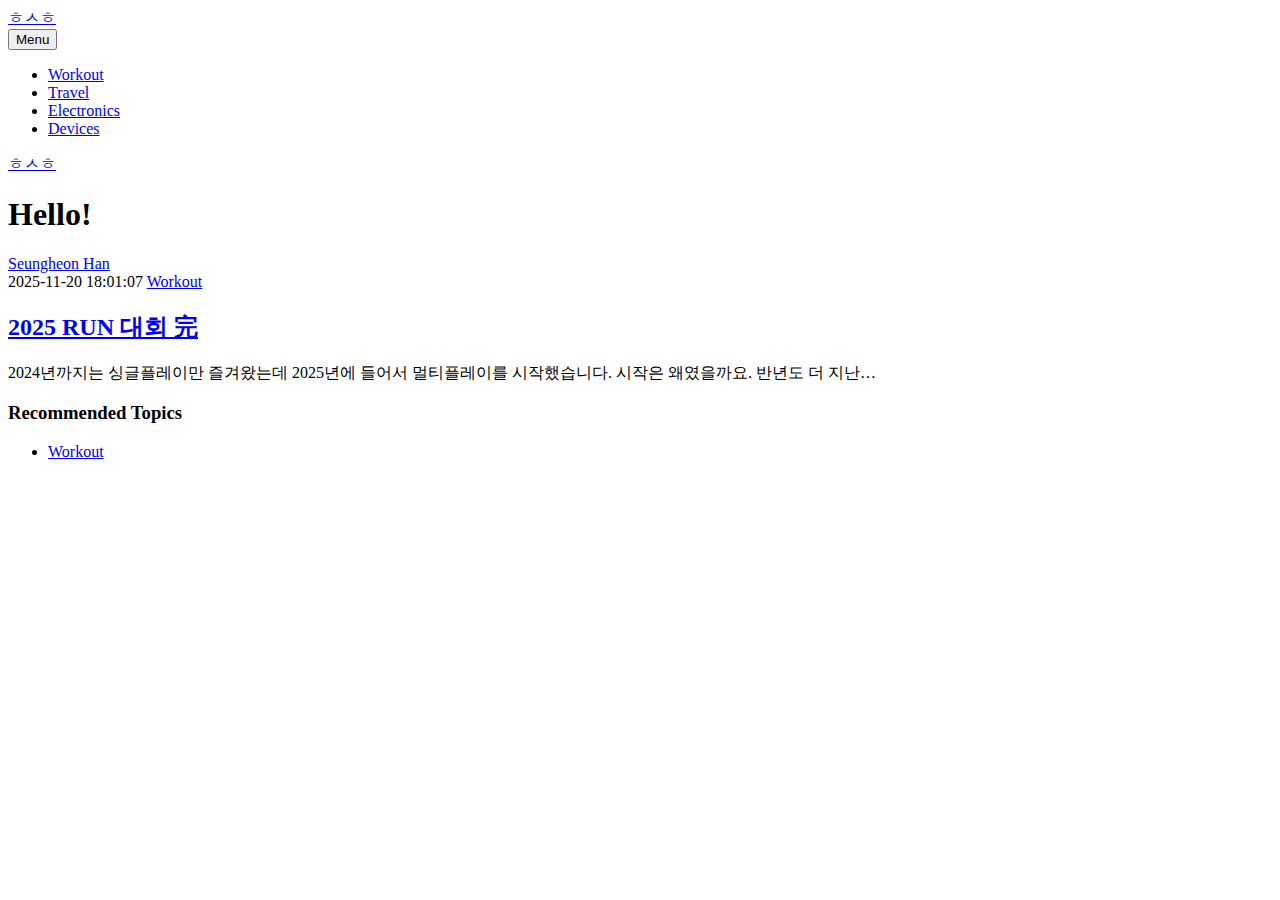
<file: index.html>
<!DOCTYPE html><html lang="ko"><head><meta charset="utf-8"><meta http-equiv="X-UA-Compatible" content="IE=edge"><meta name="viewport" content="width=device-width,initial-scale=1"><title>ㅎㅅㅎ</title><meta name="generator" content="Publii Open-Source CMS for Static Site"><link rel="canonical" href="https://seungheonhan.com/"><link rel="alternate" type="application/atom+xml" href="https://seungheonhan.com/feed.xml" title="ㅎㅅㅎ - RSS"><link rel="alternate" type="application/json" href="https://seungheonhan.com/feed.json" title="ㅎㅅㅎ - JSON"><meta property="og:title" content="ㅎㅅㅎ"><meta property="og:site_name" content="ㅎㅅㅎ"><meta property="og:description" content=""><meta property="og:url" content="https://seungheonhan.com/"><meta property="og:type" content="website"><link rel="stylesheet" href="https://seungheonhan.com/assets/css/style.css?v=fac83056a525bc5ba0cb29a31880c131"><script type="application/ld+json">{"@context":"http://schema.org","@type":"Organization","name":"ㅎㅅㅎ","url":"https://seungheonhan.com/"}</script><noscript><style>img[loading] {
                    opacity: 1;
                }</style></noscript></head><body class="home-template"><div class="container"><div class="left-bar"><div class="left-bar__inner"><header class="header"><a class="logo" href="https://seungheonhan.com/">ㅎㅅㅎ</a><nav class="navbar"><button class="navbar__toggle" aria-label="Menu" aria-haspopup="true" aria-expanded="false"><span class="navbar__toggle__box"><span class="navbar__toggle__inner">Menu</span></span></button><ul class="navbar__menu"><li><a href="https://seungheonhan.com/tags/workout/" target="_self" aria-label="Workout"><span>Workout</span></a></li><li><a href="https://seungheonhan.com/tags/travel/" target="_self" aria-label="Travel"><span>Travel</span></a></li><li><a href="https://seungheonhan.com/tags/electronics/" target="_self" aria-label="Electronics"><span>Electronics</span></a></li><li><a href="https://seungheonhan.com/devices-list.html" target="_self" aria-label="Devices"><span>Devices</span></a></li></ul></nav><a class="logo logo--atbottom" href="https://seungheonhan.com/">ㅎㅅㅎ</a></header></div></div><main class="main"><div class="hero"><div class="main__inner"><h1>Hello!</h1></div></div><div class="main__inner"><article class="c-card"><div class="c-card__meta"><div class="c-card__author"><a href="https://seungheonhan.com/authors/seungheonhan/">Seungheon Han</a></div><time datetime="2025-11-20T18:01">2025-11-20 18:01:07 </time><a href="https://seungheonhan.com/tags/workout/" class="c-card-tag">Workout</a></div><header class="c-card__header"><h2 class="c-card__title"><a href="https://seungheonhan.com/2025-run-competition-completed.html">2025 RUN 대회 完</a></h2><p>2024년까지는 싱글플레이만 즐겨왔는데 2025년에 들어서 멀티플레이를 시작했습니다. 시작은 왜였을까요. 반년도 더 지난&hellip;</p></header></article></div></main><div class="right-bar"><div class="right-bar__inner"><div class="sidebar"><section class="box tags"><h3 class="box__title">Recommended Topics</h3><ul class="tags__list"><li class="tags__item"><a href="https://seungheonhan.com/tags/workout/" class="btn btn--gray">Workout</a></li></ul></section></div></div></div></div><script defer="defer" src="https://seungheonhan.com/assets/js/scripts.min.js?v=b2d91bcadbf5db401b76eb5bb3092eb7"></script><script>var images = document.querySelectorAll('img[loading]');
        for (var i = 0; i < images.length; i++) {
            if (images[i].complete) {
                images[i].classList.add('is-loaded');
            } else {
                images[i].addEventListener('load', function () {
                    this.classList.add('is-loaded');
                }, false);
            }
        }</script></body></html>
</file>
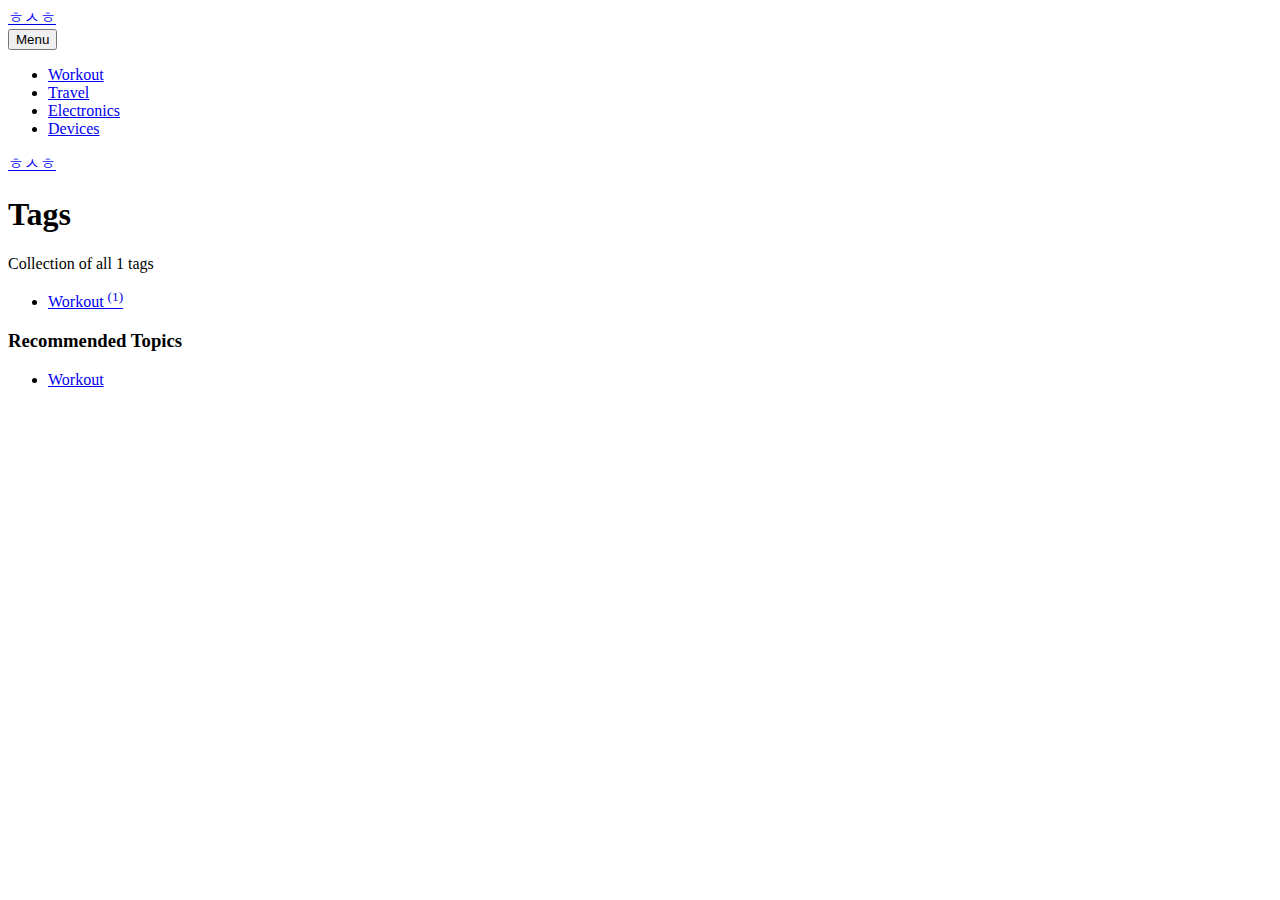
<file: tags/index.html>
<!DOCTYPE html><html lang="ko"><head><meta charset="utf-8"><meta http-equiv="X-UA-Compatible" content="IE=edge"><meta name="viewport" content="width=device-width,initial-scale=1"><title>All tags - ㅎㅅㅎ</title><meta name="robots" content="noindex, follow"><meta name="generator" content="Publii Open-Source CMS for Static Site"><link rel="alternate" type="application/atom+xml" href="https://seungheonhan.com/feed.xml" title="ㅎㅅㅎ - RSS"><link rel="alternate" type="application/json" href="https://seungheonhan.com/feed.json" title="ㅎㅅㅎ - JSON"><meta property="og:title" content="ㅎㅅㅎ"><meta property="og:site_name" content="ㅎㅅㅎ"><meta property="og:description" content=""><meta property="og:url" content="https://seungheonhan.com/tags/"><meta property="og:type" content="website"><link rel="stylesheet" href="https://seungheonhan.com/assets/css/style.css?v=fac83056a525bc5ba0cb29a31880c131"><script type="application/ld+json">{"@context":"http://schema.org","@type":"Organization","name":"ㅎㅅㅎ","url":"https://seungheonhan.com/"}</script><noscript><style>img[loading] {
                    opacity: 1;
                }</style></noscript></head><body class="tags-template"><div class="container"><div class="left-bar"><div class="left-bar__inner"><header class="header"><a class="logo" href="https://seungheonhan.com/">ㅎㅅㅎ</a><nav class="navbar"><button class="navbar__toggle" aria-label="Menu" aria-haspopup="true" aria-expanded="false"><span class="navbar__toggle__box"><span class="navbar__toggle__inner">Menu</span></span></button><ul class="navbar__menu"><li><a href="https://seungheonhan.com/tags/workout/" target="_self" aria-label="Workout"><span>Workout</span></a></li><li><a href="https://seungheonhan.com/tags/travel/" target="_self" aria-label="Travel"><span>Travel</span></a></li><li><a href="https://seungheonhan.com/tags/electronics/" target="_self" aria-label="Electronics"><span>Electronics</span></a></li><li><a href="https://seungheonhan.com/devices-list.html" target="_self" aria-label="Devices"><span>Devices</span></a></li></ul></nav><a class="logo logo--atbottom" href="https://seungheonhan.com/">ㅎㅅㅎ</a></header></div></div><main class="main page page--tags"><div class="hero"><div class="main__inner"><h1>Tags</h1><p>Collection of all 1 tags</p></div></div><div class="main__inner"><ul class="tags-list"><li class="tags-list__item"><a href="https://seungheonhan.com/tags/workout/"><span class="tags-list__title">Workout <sup>(1)</sup></span></a></li></ul></div></main><div class="right-bar"><div class="right-bar__inner"><div class="sidebar"><section class="box tags"><h3 class="box__title">Recommended Topics</h3><ul class="tags__list"><li class="tags__item"><a href="https://seungheonhan.com/tags/workout/" class="btn btn--gray">Workout</a></li></ul></section></div></div></div></div><script defer="defer" src="https://seungheonhan.com/assets/js/scripts.min.js?v=b2d91bcadbf5db401b76eb5bb3092eb7"></script><script>var images = document.querySelectorAll('img[loading]');
        for (var i = 0; i < images.length; i++) {
            if (images[i].complete) {
                images[i].classList.add('is-loaded');
            } else {
                images[i].addEventListener('load', function () {
                    this.classList.add('is-loaded');
                }, false);
            }
        }</script></body></html>
</file>
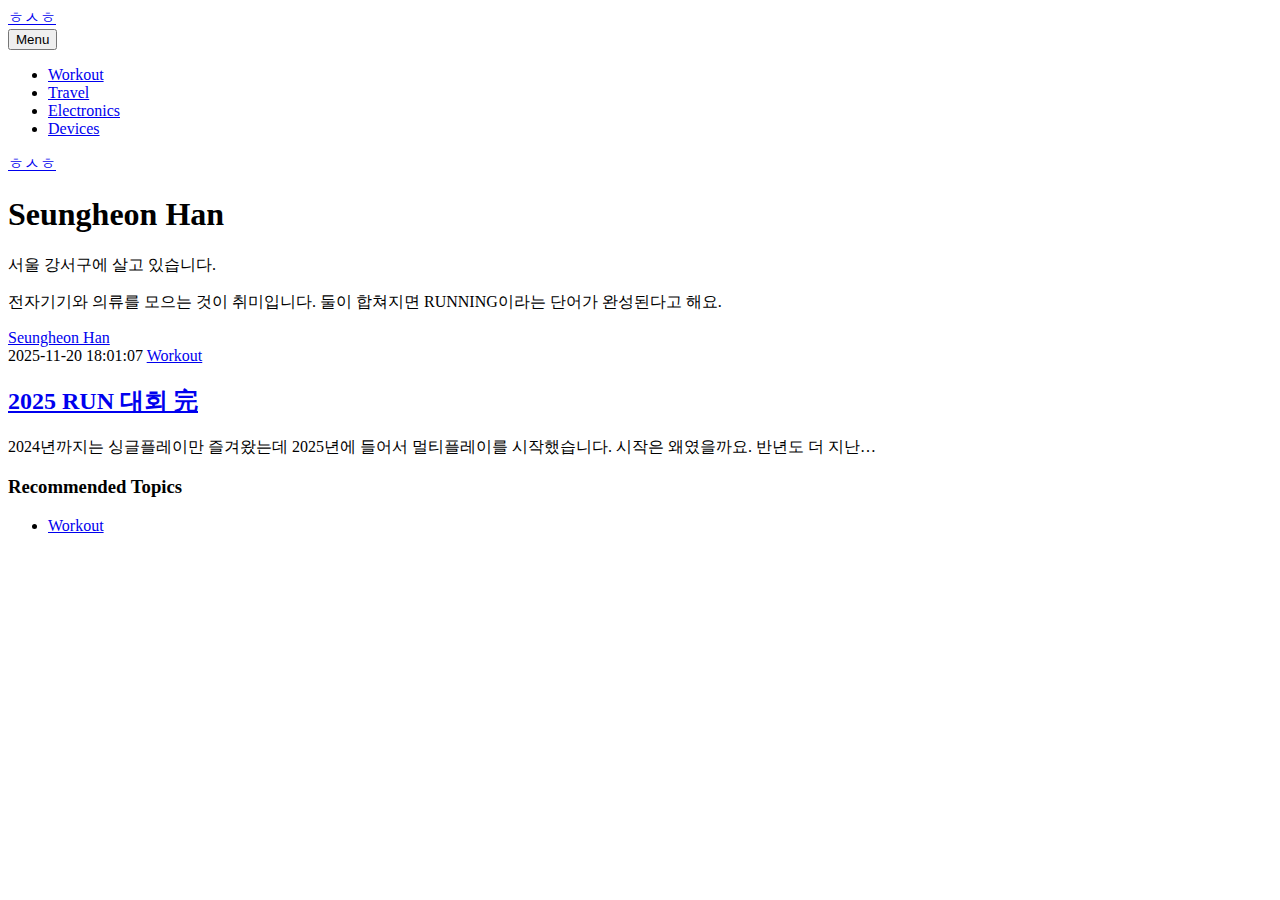
<file: authors/seungheonhan/index.html>
<!DOCTYPE html><html lang="ko"><head><meta charset="utf-8"><meta http-equiv="X-UA-Compatible" content="IE=edge"><meta name="viewport" content="width=device-width,initial-scale=1"><title>Author: Seungheon Han - ㅎㅅㅎ</title><meta name="robots" content="noindex, follow"><meta name="generator" content="Publii Open-Source CMS for Static Site"><link rel="alternate" type="application/atom+xml" href="https://seungheonhan.com/feed.xml" title="ㅎㅅㅎ - RSS"><link rel="alternate" type="application/json" href="https://seungheonhan.com/feed.json" title="ㅎㅅㅎ - JSON"><meta property="og:title" content="Seungheon Han"><meta property="og:site_name" content="ㅎㅅㅎ"><meta property="og:description" content=""><meta property="og:url" content="https://seungheonhan.com/authors/seungheonhan/"><meta property="og:type" content="website"><link rel="stylesheet" href="https://seungheonhan.com/assets/css/style.css?v=fac83056a525bc5ba0cb29a31880c131"><script type="application/ld+json">{"@context":"http://schema.org","@type":"Organization","name":"ㅎㅅㅎ","url":"https://seungheonhan.com/"}</script><noscript><style>img[loading] {
                    opacity: 1;
                }</style></noscript></head><body class="author-template"><div class="container"><div class="left-bar"><div class="left-bar__inner"><header class="header"><a class="logo" href="https://seungheonhan.com/">ㅎㅅㅎ</a><nav class="navbar"><button class="navbar__toggle" aria-label="Menu" aria-haspopup="true" aria-expanded="false"><span class="navbar__toggle__box"><span class="navbar__toggle__inner">Menu</span></span></button><ul class="navbar__menu"><li><a href="https://seungheonhan.com/tags/workout/" target="_self" aria-label="Workout"><span>Workout</span></a></li><li><a href="https://seungheonhan.com/tags/travel/" target="_self" aria-label="Travel"><span>Travel</span></a></li><li><a href="https://seungheonhan.com/tags/electronics/" target="_self" aria-label="Electronics"><span>Electronics</span></a></li><li><a href="https://seungheonhan.com/devices-list.html" target="_self" aria-label="Devices"><span>Devices</span></a></li></ul></nav><a class="logo logo--atbottom" href="https://seungheonhan.com/">ㅎㅅㅎ</a></header></div></div><main class="main page page--author"><div class="hero"><div class="main__inner"><div class="page--author__content"><h1>Seungheon Han</h1><p>서울 강서구에 살고 있습니다.</p><p>전자기기와 의류를 모으는 것이 취미입니다. 둘이 합쳐지면 RUNNING이라는 단어가 완성된다고 해요.</p></div></div></div><div class="main__inner"><article class="c-card"><div class="c-card__meta"><div class="c-card__author"><a href="https://seungheonhan.com/authors/seungheonhan/">Seungheon Han</a></div><time datetime="2025-11-20T18:01">2025-11-20 18:01:07 </time><a href="https://seungheonhan.com/tags/workout/" class="c-card-tag">Workout</a></div><header class="c-card__header"><h2 class="c-card__title"><a href="https://seungheonhan.com/2025-run-competition-completed.html">2025 RUN 대회 完</a></h2><p>2024년까지는 싱글플레이만 즐겨왔는데 2025년에 들어서 멀티플레이를 시작했습니다. 시작은 왜였을까요. 반년도 더 지난&hellip;</p></header></article></div></main><div class="right-bar"><div class="right-bar__inner"><div class="sidebar"><section class="box tags"><h3 class="box__title">Recommended Topics</h3><ul class="tags__list"><li class="tags__item"><a href="https://seungheonhan.com/tags/workout/" class="btn btn--gray">Workout</a></li></ul></section></div></div></div></div><script defer="defer" src="https://seungheonhan.com/assets/js/scripts.min.js?v=b2d91bcadbf5db401b76eb5bb3092eb7"></script><script>var images = document.querySelectorAll('img[loading]');
        for (var i = 0; i < images.length; i++) {
            if (images[i].complete) {
                images[i].classList.add('is-loaded');
            } else {
                images[i].addEventListener('load', function () {
                    this.classList.add('is-loaded');
                }, false);
            }
        }</script></body></html>
</file>
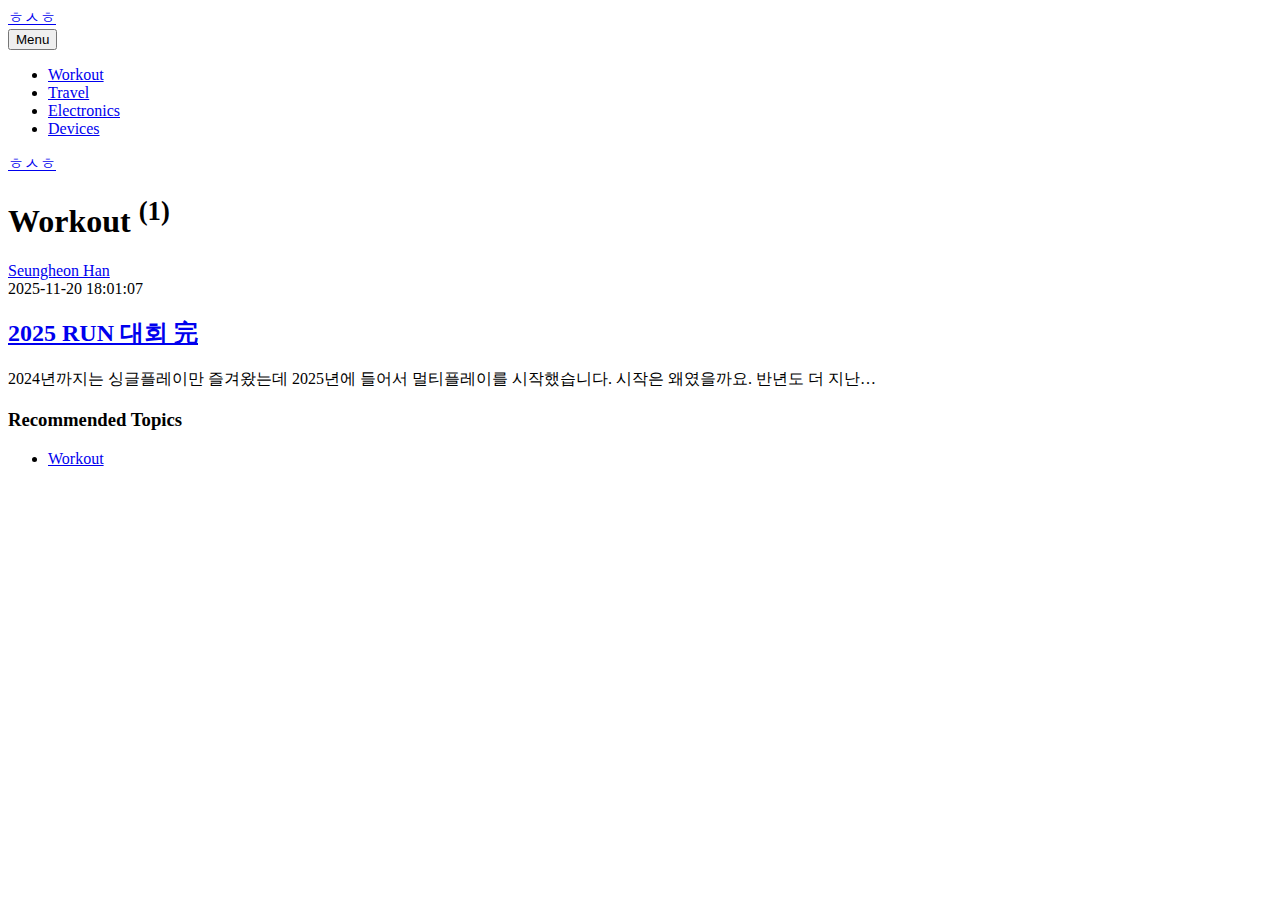
<file: tags/workout/index.html>
<!DOCTYPE html><html lang="ko"><head><meta charset="utf-8"><meta http-equiv="X-UA-Compatible" content="IE=edge"><meta name="viewport" content="width=device-width,initial-scale=1"><title>Tag: Workout - ㅎㅅㅎ</title><meta name="robots" content="noindex, follow"><meta name="generator" content="Publii Open-Source CMS for Static Site"><link rel="alternate" type="application/atom+xml" href="https://seungheonhan.com/feed.xml" title="ㅎㅅㅎ - RSS"><link rel="alternate" type="application/json" href="https://seungheonhan.com/feed.json" title="ㅎㅅㅎ - JSON"><meta property="og:title" content="Workout"><meta property="og:site_name" content="ㅎㅅㅎ"><meta property="og:description" content=""><meta property="og:url" content="https://seungheonhan.com/tags/workout/"><meta property="og:type" content="website"><link rel="stylesheet" href="https://seungheonhan.com/assets/css/style.css?v=fac83056a525bc5ba0cb29a31880c131"><script type="application/ld+json">{"@context":"http://schema.org","@type":"Organization","name":"ㅎㅅㅎ","url":"https://seungheonhan.com/"}</script><noscript><style>img[loading] {
                    opacity: 1;
                }</style></noscript></head><body class="tag-template"><div class="container"><div class="left-bar"><div class="left-bar__inner"><header class="header"><a class="logo" href="https://seungheonhan.com/">ㅎㅅㅎ</a><nav class="navbar"><button class="navbar__toggle" aria-label="Menu" aria-haspopup="true" aria-expanded="false"><span class="navbar__toggle__box"><span class="navbar__toggle__inner">Menu</span></span></button><ul class="navbar__menu"><li class="active"><a href="https://seungheonhan.com/tags/workout/" target="_self" aria-label="Workout"><span>Workout</span></a></li><li><a href="https://seungheonhan.com/tags/travel/" target="_self" aria-label="Travel"><span>Travel</span></a></li><li><a href="https://seungheonhan.com/tags/electronics/" target="_self" aria-label="Electronics"><span>Electronics</span></a></li><li><a href="https://seungheonhan.com/devices-list.html" target="_self" aria-label="Devices"><span>Devices</span></a></li></ul></nav><a class="logo logo--atbottom" href="https://seungheonhan.com/">ㅎㅅㅎ</a></header></div></div><main class="main page page--tag"><div class="hero"><div class="main__inner"><h1>Workout <sup>(1)</sup></h1></div></div><div class="main__inner"><article class="c-card"><div class="c-card__meta"><div class="c-card__author"><a href="https://seungheonhan.com/authors/seungheonhan/">Seungheon Han</a></div><time datetime="2025-11-20T18:01">2025-11-20 18:01:07</time></div><header class="c-card__header"><h2 class="c-card__title"><a href="https://seungheonhan.com/2025-run-competition-completed.html">2025 RUN 대회 完</a></h2><p>2024년까지는 싱글플레이만 즐겨왔는데 2025년에 들어서 멀티플레이를 시작했습니다. 시작은 왜였을까요. 반년도 더 지난&hellip;</p></header></article></div></main><div class="right-bar"><div class="right-bar__inner"><div class="sidebar"><section class="box tags"><h3 class="box__title">Recommended Topics</h3><ul class="tags__list"><li class="tags__item"><a href="https://seungheonhan.com/tags/workout/" class="btn btn--gray">Workout</a></li></ul></section></div></div></div></div><script defer="defer" src="https://seungheonhan.com/assets/js/scripts.min.js?v=b2d91bcadbf5db401b76eb5bb3092eb7"></script><script>var images = document.querySelectorAll('img[loading]');
        for (var i = 0; i < images.length; i++) {
            if (images[i].complete) {
                images[i].classList.add('is-loaded');
            } else {
                images[i].addEventListener('load', function () {
                    this.classList.add('is-loaded');
                }, false);
            }
        }</script></body></html>
</file>
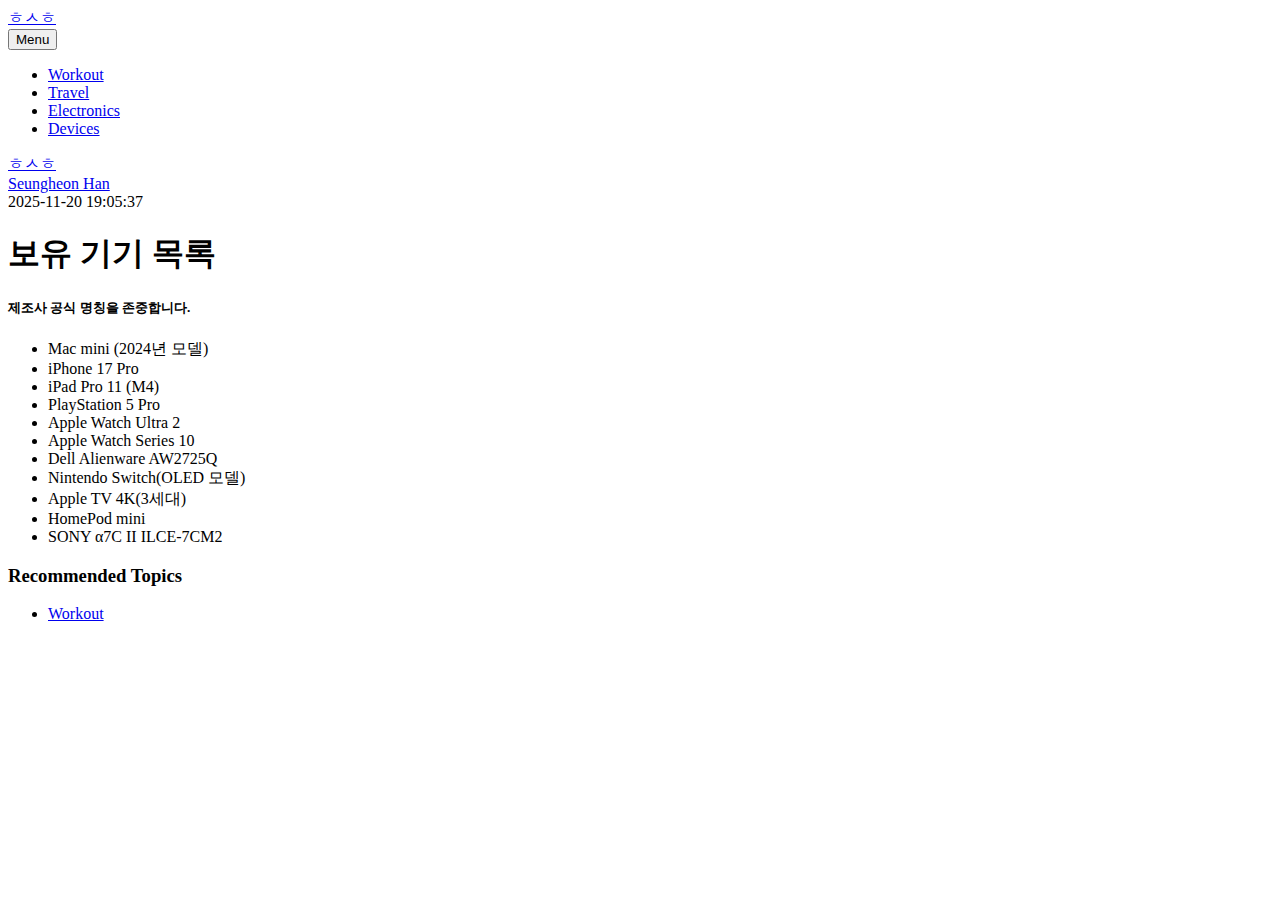
<file: devices-list.html>
<!DOCTYPE html><html lang="ko"><head><meta charset="utf-8"><meta http-equiv="X-UA-Compatible" content="IE=edge"><meta name="viewport" content="width=device-width,initial-scale=1"><title>보유 기기 목록 - ㅎㅅㅎ</title><meta name="description" content="제조사 공식 명칭을 존중합니다. Mac mini (2024년 모델) iPhone 17 Pro iPad&hellip;"><meta name="generator" content="Publii Open-Source CMS for Static Site"><link rel="canonical" href="https://seungheonhan.com/devices-list.html"><link rel="alternate" type="application/atom+xml" href="https://seungheonhan.com/feed.xml" title="ㅎㅅㅎ - RSS"><link rel="alternate" type="application/json" href="https://seungheonhan.com/feed.json" title="ㅎㅅㅎ - JSON"><meta property="og:title" content="보유 기기 목록"><meta property="og:site_name" content="ㅎㅅㅎ"><meta property="og:description" content="제조사 공식 명칭을 존중합니다. Mac mini (2024년 모델) iPhone 17 Pro iPad&hellip;"><meta property="og:url" content="https://seungheonhan.com/devices-list.html"><meta property="og:type" content="article"><link rel="stylesheet" href="https://seungheonhan.com/assets/css/style.css?v=fac83056a525bc5ba0cb29a31880c131"><script type="application/ld+json">{"@context":"http://schema.org","@type":"Article","mainEntityOfPage":{"@type":"WebPage","@id":"https://seungheonhan.com/devices-list.html"},"headline":"보유 기기 목록","datePublished":"2025-11-20T19:05+09:00","dateModified":"2025-11-20T19:12+09:00","description":"제조사 공식 명칭을 존중합니다. Mac mini (2024년 모델) iPhone 17 Pro iPad&hellip;","author":{"@type":"Person","name":"Seungheon Han","url":"https://seungheonhan.com/authors/seungheonhan/"},"publisher":{"@type":"Organization","name":"Seungheon Han"}}</script><noscript><style>img[loading] {
                    opacity: 1;
                }</style></noscript></head><body class="page-template"><div class="container"><div class="left-bar"><div class="left-bar__inner"><header class="header"><a class="logo" href="https://seungheonhan.com/">ㅎㅅㅎ</a><nav class="navbar"><button class="navbar__toggle" aria-label="Menu" aria-haspopup="true" aria-expanded="false"><span class="navbar__toggle__box"><span class="navbar__toggle__inner">Menu</span></span></button><ul class="navbar__menu"><li><a href="https://seungheonhan.com/tags/workout/" target="_self" aria-label="Workout"><span>Workout</span></a></li><li><a href="https://seungheonhan.com/tags/travel/" target="_self" aria-label="Travel"><span>Travel</span></a></li><li><a href="https://seungheonhan.com/tags/electronics/" target="_self" aria-label="Electronics"><span>Electronics</span></a></li><li class="active"><a href="https://seungheonhan.com/devices-list.html" target="_self" aria-label="Devices"><span>Devices</span></a></li></ul></nav><a class="logo logo--atbottom" href="https://seungheonhan.com/">ㅎㅅㅎ</a></header></div></div><main class="main page"><article class="content"><div class="main__inner"><div class="content__meta"><div class="content__author"><div><a href="https://seungheonhan.com/authors/seungheonhan/" class="content__author__name">Seungheon Han</a></div></div><div class="content__date"><time datetime="2025-11-20T19:05">2025-11-20 19:05:37</time></div></div><header class="content__header"><h1 class="content__title">보유 기기 목록</h1></header><div class="content__entry"><h5 id="제조사-공식-명칭을-존중합니다">제조사 공식 명칭을 존중합니다.</h5><ul><li>Mac mini (2024년 모델)</li><li>iPhone 17 Pro</li><li>iPad Pro 11 (M4)</li><li>PlayStation 5 Pro</li><li>Apple Watch Ultra 2</li><li>Apple Watch Series 10</li><li>Dell Alienware AW2725Q</li><li>Nintendo Switch(OLED 모델)</li><li>Apple TV 4K(3세대)</li><li>HomePod mini</li><li>SONY α7C II ILCE-7CM2</li></ul></div></div></article></main><div class="right-bar"><div class="right-bar__inner"><div class="sidebar"><section class="box tags"><h3 class="box__title">Recommended Topics</h3><ul class="tags__list"><li class="tags__item"><a href="https://seungheonhan.com/tags/workout/" class="btn btn--gray">Workout</a></li></ul></section></div></div></div></div><script defer="defer" src="https://seungheonhan.com/assets/js/scripts.min.js?v=b2d91bcadbf5db401b76eb5bb3092eb7"></script><script>var images = document.querySelectorAll('img[loading]');
        for (var i = 0; i < images.length; i++) {
            if (images[i].complete) {
                images[i].classList.add('is-loaded');
            } else {
                images[i].addEventListener('load', function () {
                    this.classList.add('is-loaded');
                }, false);
            }
        }</script></body></html>
</file>
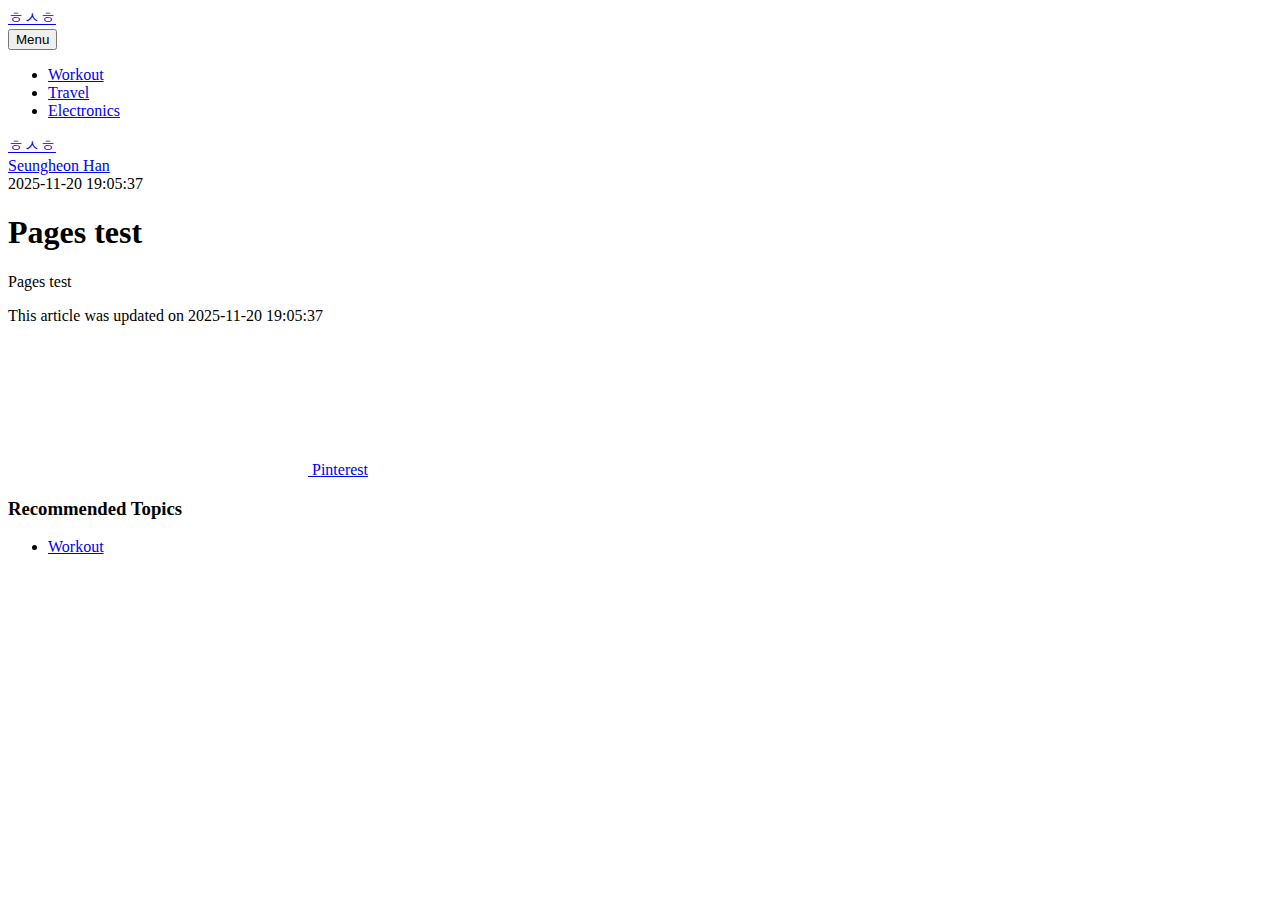
<file: pages-test.html>
<!DOCTYPE html><html lang="ko"><head><meta charset="utf-8"><meta http-equiv="X-UA-Compatible" content="IE=edge"><meta name="viewport" content="width=device-width,initial-scale=1"><title>Pages test - ㅎㅅㅎ</title><meta name="description" content="Pages test"><meta name="generator" content="Publii Open-Source CMS for Static Site"><link rel="canonical" href="https://seungheonhan.com/pages-test.html"><link rel="alternate" type="application/atom+xml" href="https://seungheonhan.com/feed.xml" title="ㅎㅅㅎ - RSS"><link rel="alternate" type="application/json" href="https://seungheonhan.com/feed.json" title="ㅎㅅㅎ - JSON"><meta property="og:title" content="Pages test"><meta property="og:site_name" content="ㅎㅅㅎ"><meta property="og:description" content="Pages test"><meta property="og:url" content="https://seungheonhan.com/pages-test.html"><meta property="og:type" content="article"><link rel="stylesheet" href="https://seungheonhan.com/assets/css/style.css?v=fac83056a525bc5ba0cb29a31880c131"><script type="application/ld+json">{"@context":"http://schema.org","@type":"Article","mainEntityOfPage":{"@type":"WebPage","@id":"https://seungheonhan.com/pages-test.html"},"headline":"Pages test","datePublished":"2025-11-20T19:05+09:00","dateModified":"2025-11-20T19:05+09:00","description":"Pages test","author":{"@type":"Person","name":"Seungheon Han","url":"https://seungheonhan.com/authors/seungheonhan/"},"publisher":{"@type":"Organization","name":"Seungheon Han"}}</script><noscript><style>img[loading] {
                    opacity: 1;
                }</style></noscript></head><body class="page-template"><div class="container"><div class="left-bar"><div class="left-bar__inner"><header class="header"><a class="logo" href="https://seungheonhan.com/">ㅎㅅㅎ</a><nav class="navbar"><button class="navbar__toggle" aria-label="Menu" aria-haspopup="true" aria-expanded="false"><span class="navbar__toggle__box"><span class="navbar__toggle__inner">Menu</span></span></button><ul class="navbar__menu"><li><a href="https://seungheonhan.com/tags/workout/" target="_self" aria-label="Workout"><span>Workout</span></a></li><li><a href="https://seungheonhan.com/tags/travel/" target="_self" aria-label="Travel"><span>Travel</span></a></li><li><a href="https://seungheonhan.com/tags/electronics/" target="_self" aria-label="Electronics"><span>Electronics</span></a></li></ul></nav><a class="logo logo--atbottom" href="https://seungheonhan.com/">ㅎㅅㅎ</a></header></div></div><main class="main page"><article class="content"><div class="main__inner"><div class="content__meta"><div class="content__author"><div><a href="https://seungheonhan.com/authors/seungheonhan/" class="content__author__name">Seungheon Han</a></div></div><div class="content__date"><time datetime="2025-11-20T19:05">2025-11-20 19:05:37</time></div></div><header class="content__header"><h1 class="content__title">Pages test</h1></header><div class="content__entry"><p>Pages test</p></div><footer class="content__footer"><div class="content__last-updated">This article was updated on <time datetime="2025-11-20T19:05">2025-11-20 19:05:37</time></div><div class="content__share"><a href="https://pinterest.com/pin/create/button/?url=https%3A%2F%2Fseungheonhan.com%2Fpages-test.html&amp;media=undefined&amp;description=Pages%20test" class="js-share pinterest tltp tltp--top" aria-label="Pinterest" rel="nofollow noopener noreferrer"><svg><use xlink:href="https://seungheonhan.com/assets/svg/svg-map.svg#pinterest"/></svg> <span>Pinterest</span></a></div></footer></div></article></main><div class="right-bar"><div class="right-bar__inner"><div class="sidebar"><section class="box tags"><h3 class="box__title">Recommended Topics</h3><ul class="tags__list"><li class="tags__item"><a href="https://seungheonhan.com/tags/workout/" class="btn btn--gray">Workout</a></li></ul></section></div></div></div></div><script defer="defer" src="https://seungheonhan.com/assets/js/scripts.min.js?v=b2d91bcadbf5db401b76eb5bb3092eb7"></script><script>var images = document.querySelectorAll('img[loading]');
        for (var i = 0; i < images.length; i++) {
            if (images[i].complete) {
                images[i].classList.add('is-loaded');
            } else {
                images[i].addEventListener('load', function () {
                    this.classList.add('is-loaded');
                }, false);
            }
        }</script></body></html>
</file>
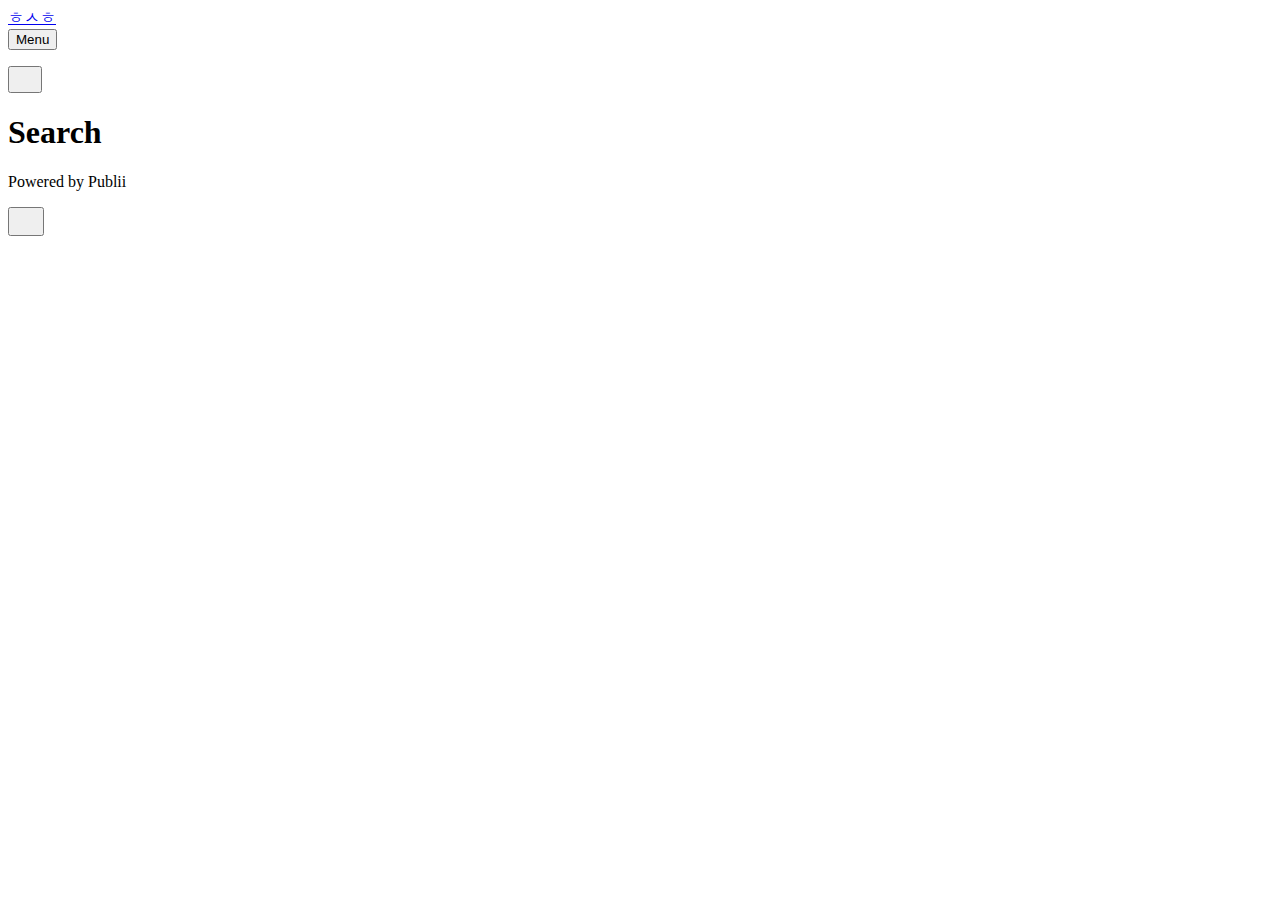
<file: search.html>
<!DOCTYPE html><html lang="ko"><head><meta charset="utf-8"><meta http-equiv="X-UA-Compatible" content="IE=edge"><meta name="viewport" content="width=device-width,initial-scale=1"><title>Search - ㅎㅅㅎ</title><meta name="robots" content="noindex, follow"><meta name="generator" content="Publii Open-Source CMS for Static Site"><link rel="alternate" type="application/atom+xml" href="https://seungheonhan.com/feed.xml" title="ㅎㅅㅎ - RSS"><link rel="alternate" type="application/json" href="https://seungheonhan.com/feed.json" title="ㅎㅅㅎ - JSON"><meta property="og:title" content="ㅎㅅㅎ"><meta property="og:site_name" content="ㅎㅅㅎ"><meta property="og:description" content=""><meta property="og:url" content="https://seungheonhan.com/"><meta property="og:type" content="website"><link rel="stylesheet" href="https://seungheonhan.com/assets/css/style.css?v=45539532cbe2a20a530e999009bc7cb3"><script type="application/ld+json">{"@context":"http://schema.org","@type":"Organization","name":"ㅎㅅㅎ","url":"https://seungheonhan.com/"}</script><noscript><style>img[loading] {
                    opacity: 1;
                }</style></noscript></head><body class="search-template"><header class="top js-header"><a class="logo" href="https://seungheonhan.com/">ㅎㅅㅎ</a><nav class="navbar js-navbar"><button class="navbar__toggle js-toggle" aria-label="Menu" aria-haspopup="true" aria-expanded="false"><span class="navbar__toggle-box"><span class="navbar__toggle-inner">Menu</span></span></button><ul class="navbar__menu"></ul></nav><div class="search"><div class="search__overlay js-search-overlay"><div class="wrapper search__overlay-inner"></div></div><button class="search__btn btn--icon js-search-btn" aria-label="Search"><svg height="18" width="18" role="presentation" focusable="false"><use xlink:href="https://seungheonhan.com/assets/svg/svg-map.svg#search"/></svg></button></div></header><main class="page page--search"><div class="content search-page"><div class="hero hero--noimage"><header class="hero__content"><div class="wrapper"><h1>Search</h1></div></header></div><div class="entry-wrapper content__entry"></div></div></main><footer class="footer"><div class="wrapper"><nav class="footer__nav"><ul></ul></nav><div class="footer__copyright"><p>Powered by Publii</p></div><button id="backToTop" class="footer__bttop" aria-label="Back to top" title="Back to top"><svg width="20" height="20"><use xlink:href="https://seungheonhan.com/assets/svg/svg-map.svg#toparrow"/></svg></button></div></footer><script defer="defer" src="https://seungheonhan.com/assets/js/scripts.min.js?v=ffcbea6c02c8178d10092962b235a5b0"></script><script>window.publiiThemeMenuConfig={mobileMenuMode:'sidebar',animationSpeed:300,submenuWidth: 'auto',doubleClickTime:500,mobileMenuExpandableSubmenus:true,relatedContainerForOverlayMenuSelector:'.top'};</script><script>var images = document.querySelectorAll('img[loading]');
        for (var i = 0; i < images.length; i++) {
            if (images[i].complete) {
                images[i].classList.add('is-loaded');
            } else {
                images[i].addEventListener('load', function () {
                    this.classList.add('is-loaded');
                }, false);
            }
        }</script></body></html>
</file>
